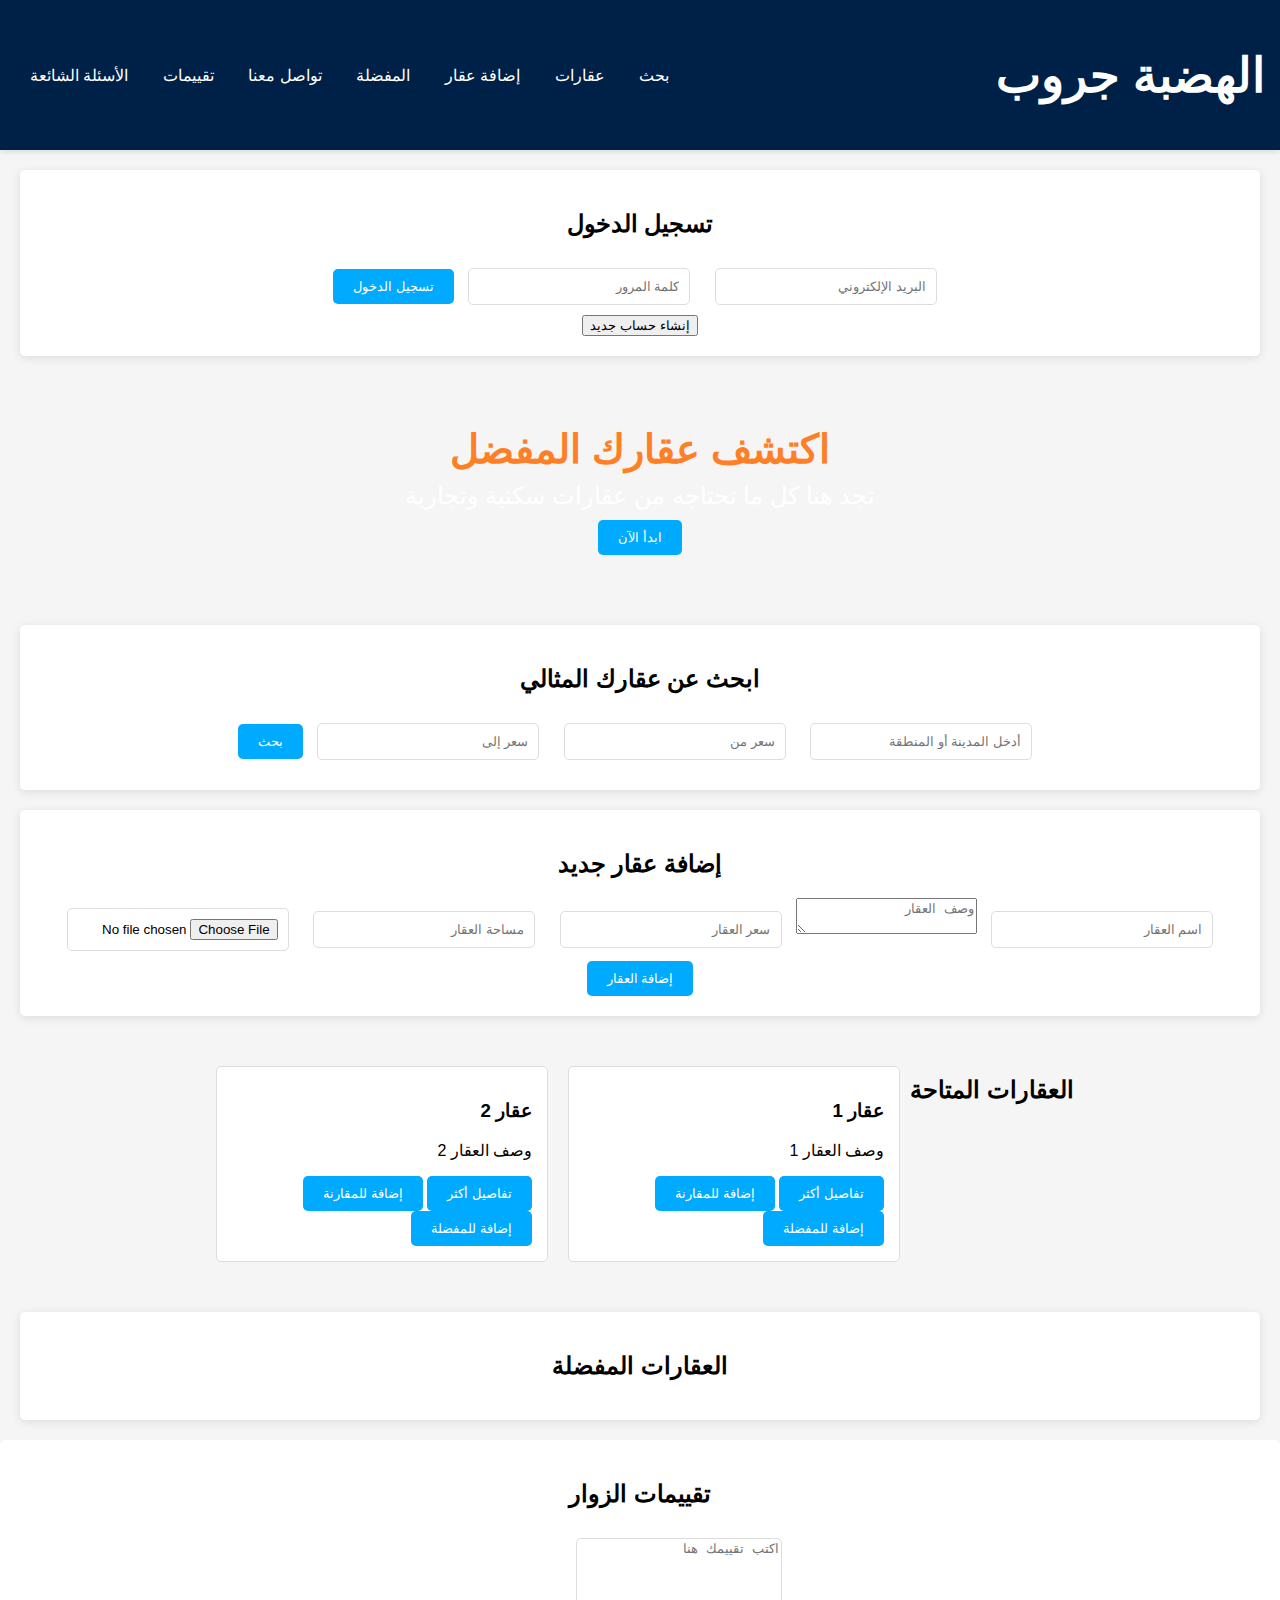
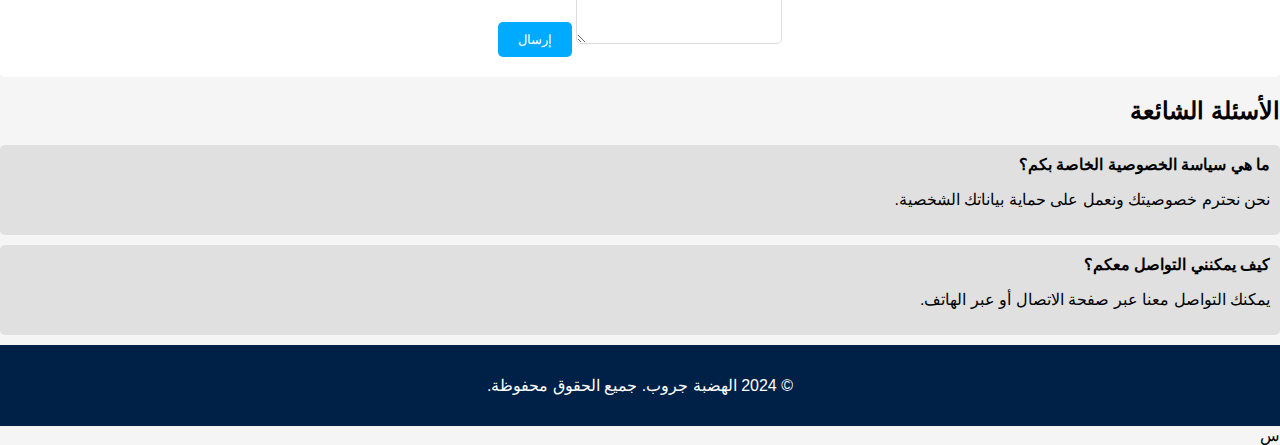
<file: index.html>
<!DOCTYPE html>
<html lang="ar">
<head>
    <meta charset="UTF-8">
    <meta name="viewport" content="width=device-width, initial-scale=1.0">
    <title>الهضبة جروب - التسويق العقاري</title>
    <meta name="description" content="الهضبة جروب هو موقع متخصص في التسويق العقاري، يوفر أفضل العقارات السكنية والتجارية.">
    <meta name="keywords" content="عقارات, تسويق عقاري, شراء, إيجار, شقق, فلل">
    <link rel="stylesheet" href="style.css">
    <style>
        body {
            font-family: Arial, sans-serif;
            background-color: #f5f5f5;
            margin: 0;
            padding: 0;
            transition: background-color 0.3s;
        }
        header {
            background-color: #002147;
            color: white;
            padding: 15px;
            text-align: center;
            box-shadow: 0 2px 5px rgba(0, 0, 0, 0.1);
        }
        .nav-links a {
            color: white;
            margin: 0 15px;
            text-decoration: none;
            transition: color 0.3s;
        }
        .nav-links a:hover {
            color: #00aaff;
        }
        .hero-section {
            background: url('hero-image.jpg') no-repeat center center/cover;
            padding: 50px 0;
            text-align: center;
            color: white;
            animation: fadeIn 1s;
        }
        @keyframes fadeIn {
            from { opacity: 0; }
            to { opacity: 1; }
        }
        .highlight-title {
            font-size: 2.5em;
            margin: 0;
            color: #ff7f27;
        }
        .highlight-description {
            font-size: 1.5em;
            margin: 10px 0;
            color: #fff;
        }
        .cta-button {
            background-color: #00aaff;
            color: white;
            padding: 10px 20px;
            border: none;
            border-radius: 5px;
            cursor: pointer;
            transition: background-color 0.3s;
        }
        .cta-button:hover {
            background-color: #007acc;
        }
        .search-section, .add-property-section, .login-section, .favorites-section {
            padding: 20px;
            background-color: white;
            text-align: center;
            margin: 20px;
            border-radius: 5px;
            box-shadow: 0 2px 10px rgba(0, 0, 0, 0.1);
        }
        .search-section input, .add-property-section input, .login-section input {
            margin: 10px;
            padding: 10px;
            width: 200px;
            border-radius: 5px;
            border: 1px solid #ddd;
        }
        .properties-section {
            padding: 20px;
            display: flex;
            flex-wrap: wrap;
            justify-content: center;
        }
        .property-card {
            background-color: white;
            border: 1px solid #ddd;
            border-radius: 5px;
            padding: 15px;
            margin: 10px;
            width: 300px;
            transition: transform 0.2s, box-shadow 0.3s;
        }
        .property-card:hover {
            box-shadow: 0 4px 10px rgba(0, 0, 0, 0.1);
            transform: translateY(-5px);
        }
        .faq-item {
            margin: 10px 0;
            background-color: #e0e0e0;
            padding: 10px;
            border-radius: 5px;
            transition: background-color 0.3s;
        }
        .faq-item:hover {
            background-color: #d0d0d0;
        }
        footer {
            text-align: center;
            padding: 15px;
            background-color: #002147;
            color: white;
        }
        .comments-section {
            padding: 20px;
            background-color: white;
            margin-top: 20px;
            border-radius: 5px;
            text-align: center;
        }
        .comments-section textarea {
            width: 200px;
            height: 100px;
            margin-top: 10px;
            border-radius: 5px;
            border: 1px solid #ddd;
        }
        @media (max-width: 600px) {
            .property-card {
                width: 90%;
            }
        }
    </style>
</head>
<body>

<header>
    <div class="logo">
        <h1>الهضبة جروب</h1>
    </div>
    <nav class="nav-links">
        <a href="#search">بحث</a>
        <a href="#properties">عقارات</a>
        <a href="#add-property">إضافة عقار</a>
        <a href="#favorites">المفضلة</a>
        <a href="#contact">تواصل معنا</a>
        <a href="#reviews">تقييمات</a>
        <a href="#faq">الأسئلة الشائعة</a>
    </nav>
</header>

<section class="login-section" id="login">
    <h2>تسجيل الدخول</h2>
    <form id="login-form" action="login.php" method="POST">
        <input type="email" name="email" placeholder="البريد الإلكتروني" required>
        <input type="password" name="password" placeholder="كلمة المرور" required>
        <button type="submit" class="cta-button">تسجيل الدخول</button>
    </form>
    <button onclick="toggleRegister()">إنشاء حساب جديد</button>
    <div id="register-form" style="display: none;">
        <h3>تسجيل حساب جديد</h3>
        <form id="register-form-inner" action="register.php" method="POST">
            <input type="text" name="username" placeholder="اسم المستخدم" required>
            <input type="email" name="email" placeholder="البريد الإلكتروني" required>
            <input type="password" name="password" placeholder="كلمة المرور" required>
            <button type="submit" class="cta-button">إنشاء حساب</button>
        </form>
    </div>
</section>

<section class="hero-section">
    <h1 class="highlight-title">اكتشف عقارك المفضل</h1>
    <p class="highlight-description">تجد هنا كل ما تحتاجه من عقارات سكنية وتجارية</p>
    <button class="cta-button">ابدأ الآن</button>
</section>

<section class="search-section" id="search">
    <h2>ابحث عن عقارك المثالي</h2>
    <form id="filter-form">
        <input type="text" name="location" placeholder="أدخل المدينة أو المنطقة" required>
        <input type="number" name="min-price" placeholder="سعر من" min="0">
        <input type="number" name="max-price" placeholder="سعر إلى" min="0">
        <button type="submit" class="cta-button">بحث</button>
    </form>
</section>

<section class="add-property-section" id="add-property">
    <h2>إضافة عقار جديد</h2>
    <form id="add-property-form" action="add_property.php" method="POST" enctype="multipart/form-data">
        <input type="text" name="property_name" placeholder="اسم العقار" required>
        <textarea name="property_description" placeholder="وصف العقار" required></textarea>
        <input type="number" name="property_price" placeholder="سعر العقار" required>
        <input type="text" name="property_area" placeholder="مساحة العقار" required>
        <input type="file" name="property_image" required>
        <button type="submit" class="cta-button">إضافة العقار</button>
    </form>
</section>

<section class="properties-section" id="properties">
    <h2>العقارات المتاحة</h2>
    <div class="property-card">
        <h3>عقار 1</h3>
        <p>وصف العقار 1</p>
        <button class="cta-button">تفاصيل أكثر</button>
        <button onclick="addToComparison(1, 'عقار 1')" class="cta-button">إضافة للمقارنة</button>
        <button onclick="addToFavorites(1, 'عقار 1')" class="cta-button">إضافة للمفضلة</button>
    </div>
    <div class="property-card">
        <h3>عقار 2</h3>
        <p>وصف العقار 2</p>
        <button class="cta-button">تفاصيل أكثر</button>
        <button onclick="addToComparison(2, 'عقار 2')" class="cta-button">إضافة للمقارنة</button>
        <button onclick="addToFavorites(2, 'عقار 2')" class="cta-button">إضافة للمفضلة</button>
    </div>
</section>

<section class="favorites-section" id="favorites">
    <h2>العقارات المفضلة</h2>
    <div id="favorites-list"></div>
</section>

<section class="comments-section" id="reviews">
    <h2>تقييمات الزوار</h2>
    <textarea placeholder="اكتب تقييمك هنا"></textarea>
    <button onclick="submitReview()" class="cta-button">إرسال</button>
</section>

<section class="faq-section" id="faq">
    <h2>الأسئلة الشائعة</h2>
    <div class="faq-item">
        <strong>ما هي سياسة الخصوصية الخاصة بكم؟</strong>
        <p>نحن نحترم خصوصيتك ونعمل على حماية بياناتك الشخصية.</p>
    </div>
    <div class="faq-item">
        <strong>كيف يمكنني التواصل معكم؟</strong>
        <p>يمكنك التواصل معنا عبر صفحة الاتصال أو عبر الهاتف.</p>
    </div>
</section>

<footer>
    <p>© 2024 الهضبة جروب. جميع الحقوق محفوظة.</p>
</footer>

<script>
    function toggleRegister() {
        const registerForm = document.getElementById('register-form');
        registerForm.style.display = registerForm.style.display === 'none' ? 'block' : 'none';
    }
    
    function addToFavorites(id, name) {
        const favoritesList = document.getElementById('favorites-list');
        favoritesList.innerHTML += `<p>${name}</p>`;
        alert(`${name} تم إضافته للمفضلة.`);
    }

    function addToComparison(id, name) {
        alert(`${name} تم إضافته للمقارنة.`);
    }

    function submitReview() {
        alert("شكرًا لتقييمك!");
    }
</script>

</body>
</html>
س
</file>
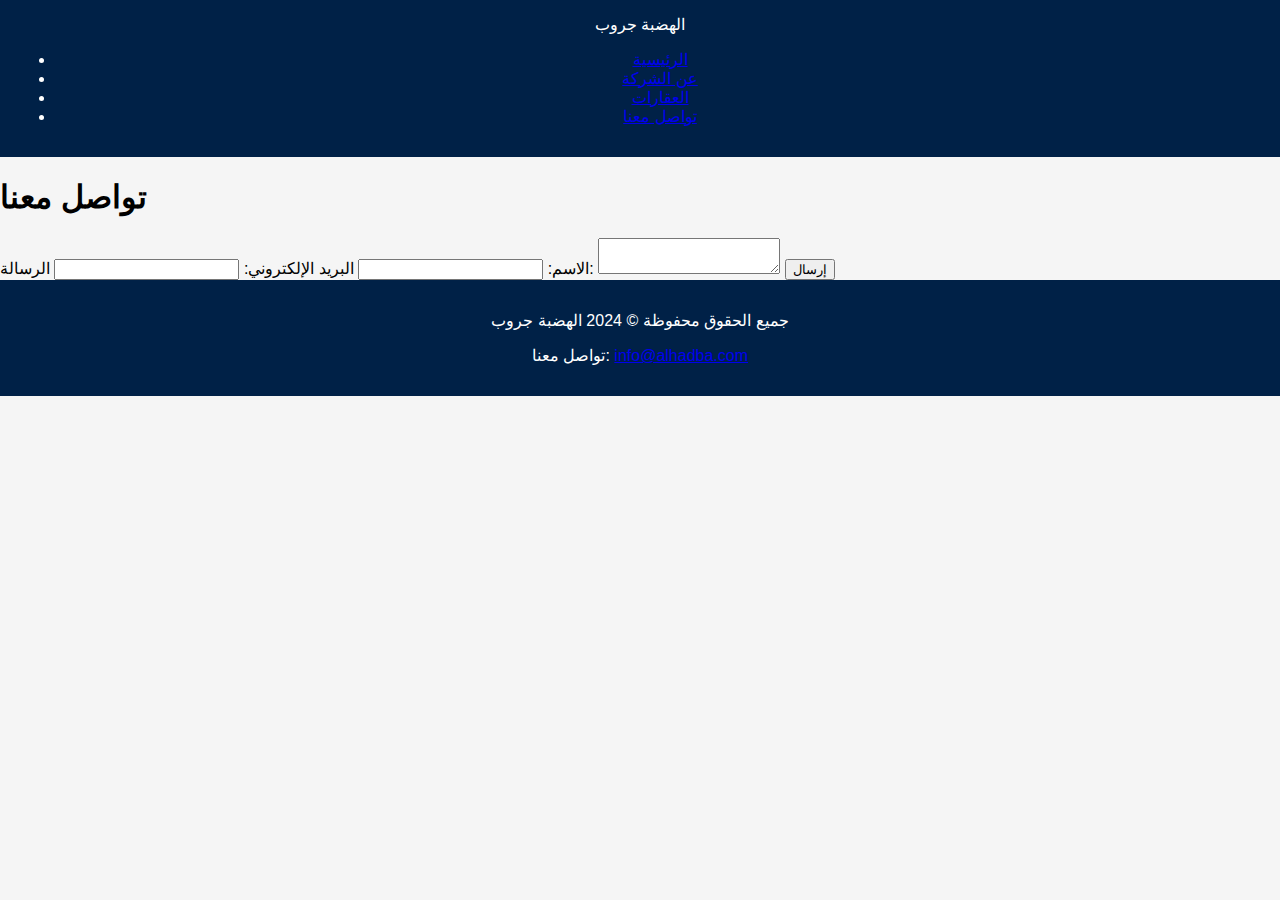
<file: contact.html>
<!DOCTYPE html>
<html lang="ar">
<head>
    <meta charset="UTF-8">
    <meta name="viewport" content="width=device-width, initial-scale=1.0">
    <title>تواصل معنا</title>
    <link rel="stylesheet" href="styles.css">
</head>
<body>
    <header>
        <div class="logo">الهضبة جروب</div>
        <nav>
            <ul>
                <li><a href="index.html">الرئيسية</a></li>
                <li><a href="#about">عن الشركة</a></li>
                <li><a href="#properties">العقارات</a></li>
                <li><a href="#contact">تواصل معنا</a></li>
            </ul>
        </nav>
    </header>

    <section class="contact-form">
        <h1>تواصل معنا</h1>
        <form action="submit_form.php" method="POST">
            <label for="name">الاسم:</label>
            <input type="text" id="name" name="name" required>
            <label for="email">البريد الإلكتروني:</label>
            <input type="email" id="email" name="email" required>
            <label for="message">الرسالة:</label>
            <textarea id="message" name="message" required></textarea>
            <button type="submit">إرسال</button>
        </form>
    </section>

    <footer>
        <p>جميع الحقوق محفوظة &copy; 2024 الهضبة جروب</p>
        <div class="contact">
            <p>تواصل معنا: <a href="mailto:info@alhadba.com">info@alhadba.com</a></p>
        </div>
    </footer>
</body>
</html>
</file>
<file: style.css>
body {
    font-family: Arial, sans-serif;
    margin: 0;
    padding: 0;
    direction: rtl;
}

header {
    background: #0056b3;
    color: #fff;
    padding: 10px 20px;
    display: flex;
    justify-content: space-between;
    align-items: center;
}

header .logo {
    font-size: 24px;
    font-weight: bold;
}

nav ul {
    list-style: none;
    display: flex;
}

nav ul li {
    margin: 0 15px;
}

nav ul li a {
    color: #fff;
    text-decoration: none;
}

.hero {
    background: url('hero-image.jpg') no-repeat center center/cover;
    height: 400px;
    color: white;
    display: flex;
    flex-direction: column;
    justify-content: center;
    align-items: center;
    text-align: center;
}

.property-list {
    display: flex;
    flex-wrap: wrap;
    justify-content: space-around;
}

.property {
    border: 1px solid #ccc;
    padding: 15px;
    margin: 10px;
    width: 30%;
}

.property img {
    max-width: 100%;
}

footer {
    background: #333;
    color: #fff;
    text-align: center;
    padding: 10px 0;
}
</file>
<file: styles.css>
/* إعدادات عامة للصفحة */
body {
    font-family: Arial, sans-serif;
    background-color: #f5f5f5;
    margin: 0;
    padding: 0;
}

/* رأس الصفحة */
header {
    background-color: #002147;
    color: white;
    padding: 15px;
    text-align: center;
}

/* روابط التنقل */
.nav-links a {
    color: white;
    margin: 0 15px;
    text-decoration: none;
}

/* قسم البطل */
.hero-section {
    background: url('hero-image.jpg') no-repeat center center/cover;
    padding: 50px 0;
    text-align: center;
    color: white;
}

/* تسليط الضوء على العناوين */
.highlight-title {
    font-size: 2.5em;
    margin: 0;
    color: #002147;
}

.highlight-description {
    font-size: 1.5em;
    margin: 10px 0;
    color: #ffcc00; /* لون جديد */
    text-shadow: 1px 1px 2px rgba(0, 0, 0, 0.3); /* إضافة ظل للنص */
}

/* زر الدعوة إلى العمل */
.cta-button {
    background-color: #00aaff;
    color: white;
    padding: 10px 20px;
    border: none;
    border-radius: 5px;
    cursor: pointer;
}

/* الأقسام المختلفة */
.search-section,
.add-property-section,
.favorites-section {
    padding: 20px;
    background-color: white;
    text-align: center;
}

.search-section input,
.add-property-section input,
.chat-area input {
    margin: 10px;
    padding: 10px;
    width: calc(100% - 40px); /* جعل العرض يتناسب مع الحاوية */
    max-width: 300px; /* الحد الأقصى للعرض */
}

/* قسم العقارات */
.properties-section {
    padding: 20px;
}

.property-card {
    background-color: white;
    border: 1px solid #ddd;
    border-radius: 5px;
    padding: 15px;
    margin-bottom: 20px;
    transition: box-shadow 0.3s, transform 0.3s; /* إضافة تأثير التحول */
}

.property-card:hover {
    box-shadow: 0 4px 10px rgba(0, 0, 0, 0.1);
    transform: translateY(-2px); /* إضافة تأثير للتحريك عند التحويم */
}

/* قسم الأسئلة الشائعة ومنطقة الدردشة */
.faq-section,
.chat-area {
    padding: 20px;
}

.faq-item {
    margin: 10px 0;
    background-color: #e0e0e0;
    padding: 10px;
    border-radius: 5px;
}

/* منطقة الدردشة */
.chat-area {
    margin-top: 20px;
    background-color: #f5f5f5;
    padding: 15px;
    border-radius: 5px;
}

/* تذييل الصفحة */
footer {
    text-align: center;
    padding: 15px;
    background-color: #002147;
    color: white;
}

/* صندوق الدردشة */
#chat-box {
    width: 350px;
    height: 450px;
    position: fixed;
    bottom: 20px;
    right: 20px;
    background-color: #ffffff;
    border: 1px solid #ddd;
    border-radius: 12px;
    box-shadow: 0 6px 20px rgba(0, 0, 0, 0.2);
    display: flex;
    flex-direction: column;
    font-family: 'Cairo', sans-serif;
    overflow: hidden;
}

/* مساحة الرسائل */
#messages {
    flex-grow: 1;
    padding: 15px;
    overflow-y: auto;
    border-radius: 0 0 12px 12px;
    background-color: #f9f9f9;
}

/* تصميم الرسائل */
.message {
    padding: 10px 15px;
    margin-bottom: 10px;
    border-radius: 12px;
    max-width: 80%;
    transition: opacity 0.3s, transform 0.3s;
    opacity: 0;
    transform: translateY(10px);
}

/* رسائل المستخدم والإدارة */
.user-message {
    background-color: #007bff;
    color: #ffffff;
    align-self: flex-end;
}

.admin-message {
    background-color: #e0e0e0;
    color: #333333;
    align-self: flex-start;
}

/* نموذج إدخال الرسالة */
#message-form {
    display: flex;
    border-top: 1px solid #ddd;
    padding: 5px;
    background-color: #ffffff;
}

/* إدخال الرسالة */
#message-input {
    flex-grow: 1;
    padding: 10px;
    border: none;
    border-radius: 5px 0 0 5px;
    background-color: #f1f1f1;
}

/* تحسين تركيز إدخال الرسالة */
#message-input:focus {
    outline: none;
    background-color: #ffffff;
}

/* زر إرسال الرسالة */
#send-button {
    padding: 10px;
    background-color: #007bff;
    color: #ffffff;
    border: none;
    border-radius: 0 5px 5px 0;
    cursor: pointer;
    transition: background-color 0.3s, transform 0.2s;
}

#send-button:hover {
    background-color: #0056b3;
    transform: scale(1.05);
}

/* تحسين الاستجابة لتصميم الأجهزة المحمولة */
@media (max-width: 400px) {
    #chat-box {
        width: 90%;
        height: auto;
    }
}

/* تصميم مربع الإشعارات */
#notification-box {
    position: fixed;
    top: 20px;
    right: 20px;
    z-index: 1000;
}

.notification {
    background-color: #28a745;
    color: white;
    padding: 10px;
    margin-bottom: 10px;
    border-radius: 5px;
    animation: fadeIn 0.5s;
}

/* تأثير الفيد في */
@keyframes fadeIn {
    from { opacity: 0; }
    to { opacity: 1; }
}

/* تصميم صندوق المقارنة */
#comparison-box {
    border: 1px solid #ccc;
    padding: 10px;
    max-width: 300px;
    margin-top: 10px;
}

.comparison-item {
    margin-bottom: 5px;
    padding: 5px;
    border: 1px solid #28a745;
    border-radius: 5px;
    background-color: #f8f9fa;
}

#compare-button {
    display: none; /* إخفاء الزر افتراضيًا */
    margin-top: 10px;
    padding: 10px 15px;
    background-color: #007bff;
    color: white;
    border: none;
    border-radius: 5px;
    cursor: pointer;
}
</file>
